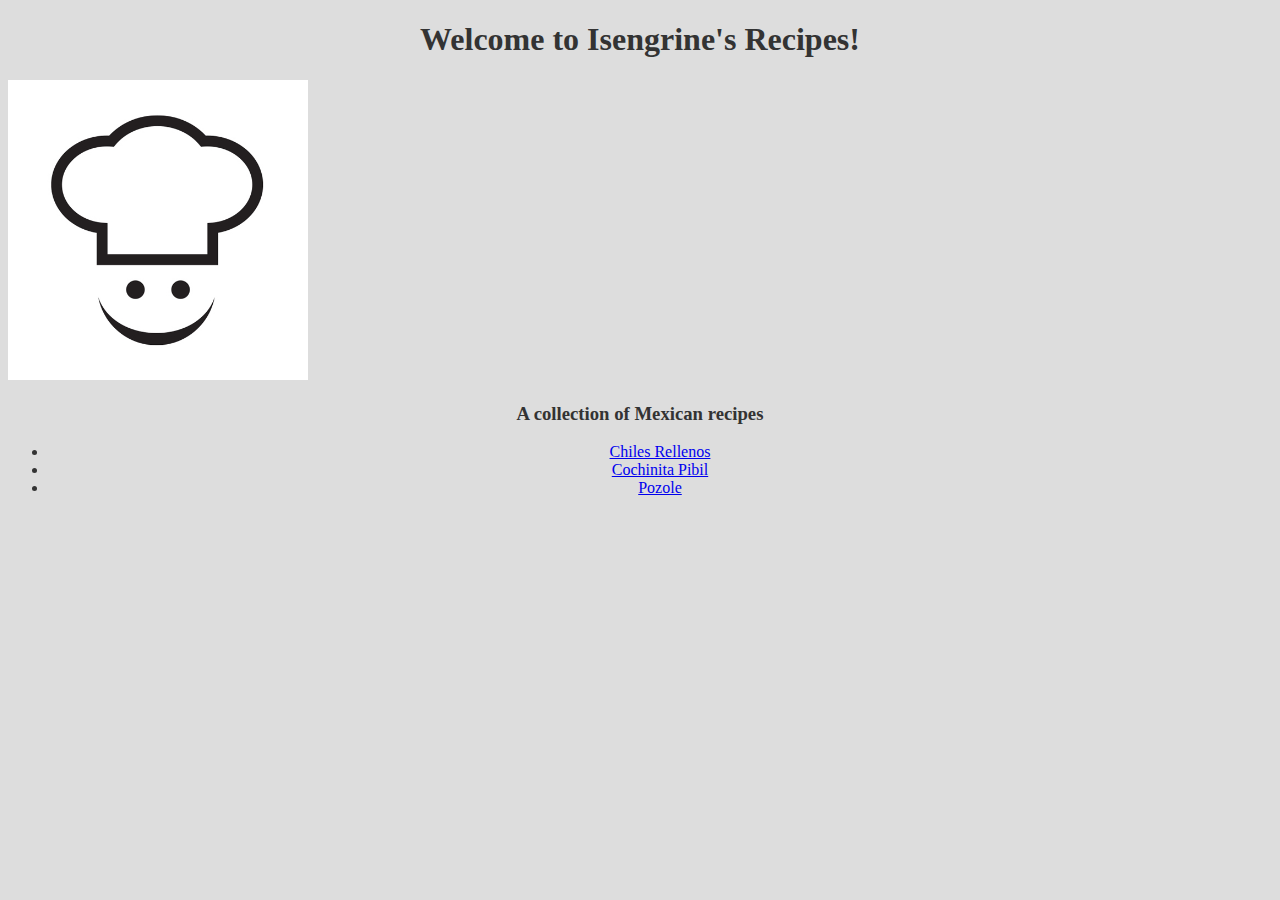
<file: index.html>
<!doctype html>
<html>
    <head>
        <meta charset="utf-8">
        <title>Isengrine's Recipes</title>
        <link rel="stylesheet" href="./css/style.css">
    </head>

    <body>
        <h1 class="text main">Welcome to Isengrine's Recipes!</h1>
        <img src="./img/chef.jpg" alt="A drawing of a chef" height="300" width="300">
        <h3 class="text main">A collection of Mexican recipes</h3>
        <ul class="text main">
            <li><a href="./recipes/chiles_rellenos.html">Chiles Rellenos</a></li>
            <li><a href="./recipes/cochinita_pibil.html">Cochinita Pibil</a></li>
            <li><a href="./recipes/pozole.html">Pozole</a></li>
        </ul>
    </body>
</html>
</file>
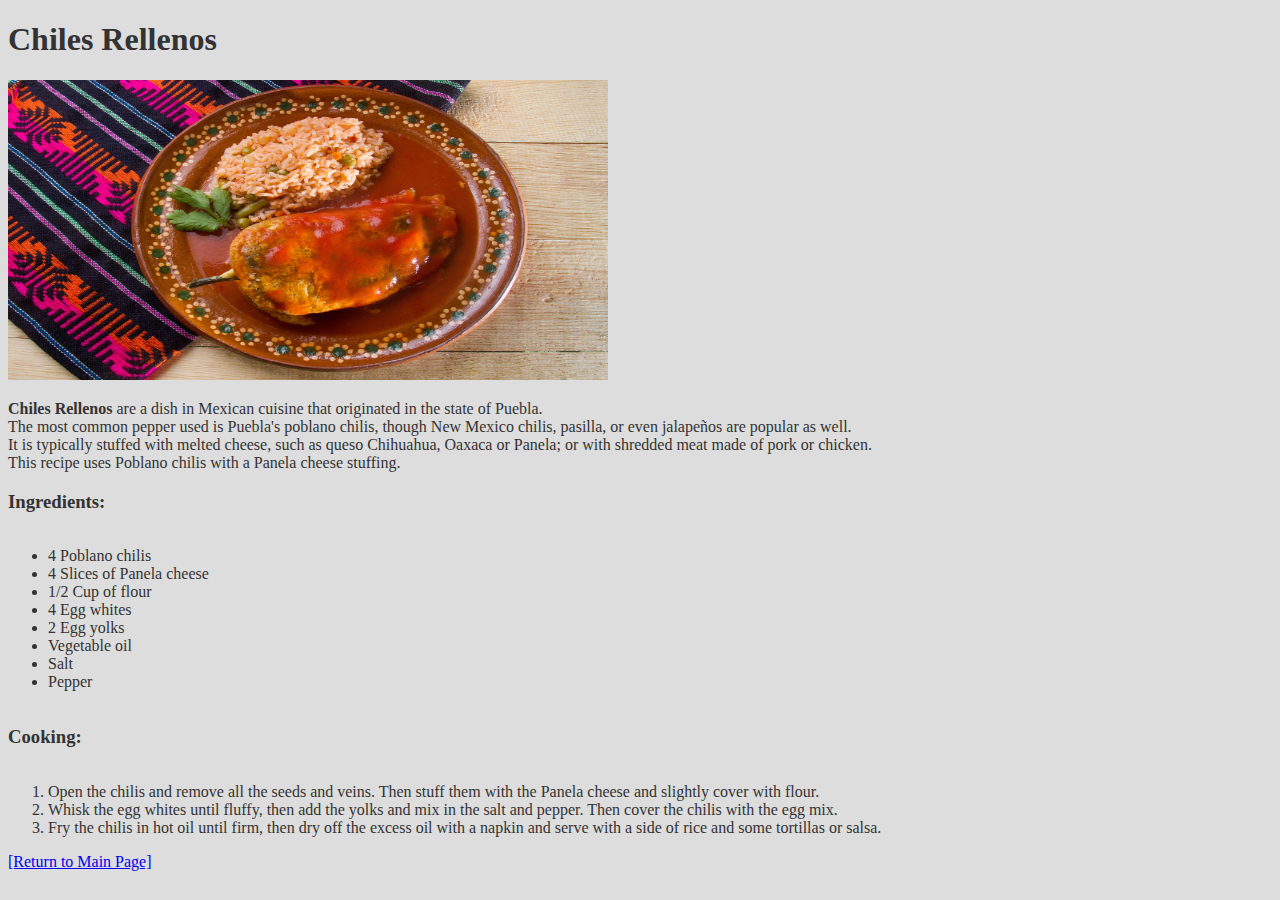
<file: recipes/chiles_rellenos.html>
<!doctype html>
 <html>
     <head>
         <meta charset="utf-8">
         <title>Chiles Rellenos | Isengrine's Recipes</title>
         <link rel="stylesheet" href="../css/style.css">
     </head>
 
     <body>
        <h1 class="text">Chiles Rellenos</h1>
        <img src="../img/chiles-rellenos.jpg" alt="A plate with a chile relleno in salsa with rice" height="300" width="600">
        <br>
        <p class="text"><strong>Chiles Rellenos</strong> are a dish in Mexican cuisine that originated in the state of Puebla.<br>
            The most common pepper used is Puebla's poblano chilis, though New Mexico chilis, pasilla, or even jalapeños are popular as well.<br>
            It is typically stuffed with melted cheese, such as queso Chihuahua, Oaxaca or Panela; or with shredded meat made of pork or chicken.<br>
            This recipe uses Poblano chilis with a Panela cheese stuffing.
        </p>
        <h3 class="text">Ingredients:</h3>
        <ul class="text list">
            <li>4 Poblano chilis</li>
            <li>4 Slices of Panela cheese</li>
            <li>1/2 Cup of flour</li>
            <li>4 Egg whites</li>
            <li>2 Egg yolks</li>
            <li>Vegetable oil</li>
            <li>Salt</li>
            <li>Pepper</li>
        </ul>
        <h3 class="text">Cooking:</h3>
        <ol class="text list">
            <li>Open the chilis and remove all the seeds and veins. Then stuff them with the Panela cheese and slightly cover with flour.</li>
            <li>Whisk the egg whites until fluffy, then add the yolks and mix in the salt and pepper. Then cover the chilis with the egg mix.</li>
            <li>Fry the chilis in hot oil until firm, then dry off the excess oil with a napkin and serve with a side of rice and some tortillas or salsa.</li>
        </ol>
        <br>
        <a href="../index.html">[Return to Main Page]</a>
     </body>
 </html>
</file>
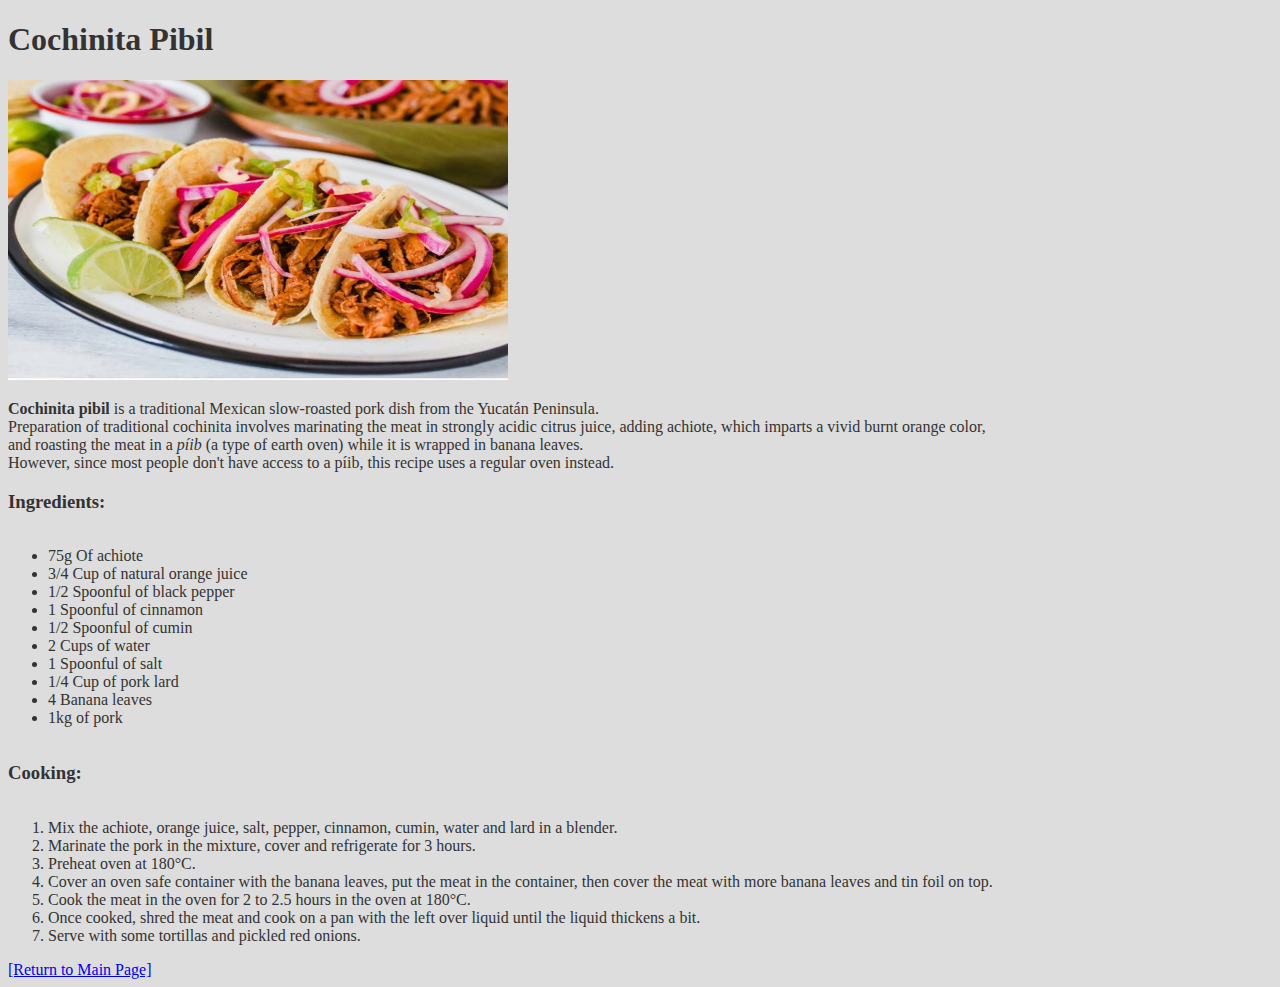
<file: recipes/cochinita_pibil.html>
<!doctype html>
 <html>
     <head>
         <meta charset="utf-8">
         <title>Cochinita Pibil | Isengrine's Recipes</title>
         <link rel="stylesheet" href="../css/style.css">
     </head>
 
     <body>
        <h1 class="text">Cochinita Pibil</h1>
        <img src="../img/cochinita-pibil.jpg" alt="A plate with cochinita pibil tacos" height="300" width="500">
        <br>
        <p class="text"><strong>Cochinita pibil</strong> is a traditional Mexican slow-roasted pork dish from the Yucatán Peninsula.<br>
           Preparation of traditional cochinita involves marinating the meat in strongly acidic citrus juice, adding achiote, which imparts a vivid burnt orange color,<br>
           and roasting the meat in a <em>píib</em> (a type of earth oven) while it is wrapped in banana leaves.<br>
           However, since most people don't have access to a píib, this recipe uses a regular oven instead.
        </p>
        <h3 class="text">Ingredients:</h3>
        <ul class="text list">
            <li>75g Of achiote</li>
            <li>3/4 Cup of natural orange juice</li>
            <li>1/2 Spoonful of black pepper</li>
            <li>1 Spoonful of cinnamon</li>
            <li>1/2 Spoonful of cumin</li>
            <li>2 Cups of water</li>
            <li>1 Spoonful of salt</li>
            <li>1/4 Cup of pork lard</li>
            <li>4 Banana leaves</li>
            <li>1kg of pork</li>
        </ul>
        <h3 class="text">Cooking:</h3>
        <ol class="text list">
            <li>Mix the achiote, orange juice, salt, pepper, cinnamon, cumin, water and lard in a blender.</li>
            <li>Marinate the pork in the mixture, cover and refrigerate for 3 hours.</li>
            <li>Preheat oven at 180°C.</li>
            <li>Cover an oven safe container with the banana leaves, put the meat in the container, then cover the meat with more banana leaves and tin foil on top.</li>
            <li>Cook the meat in the oven for 2 to 2.5 hours in the oven at 180°C.</li>
            <li>Once cooked, shred the meat and cook on a pan with the left over liquid until the liquid thickens a bit.</li>
            <li>Serve with some tortillas and pickled red onions.</li>
        </ol>
        <br>
        <a href="../index.html">[Return to Main Page]</a>
     </body>
 </html>
</file>
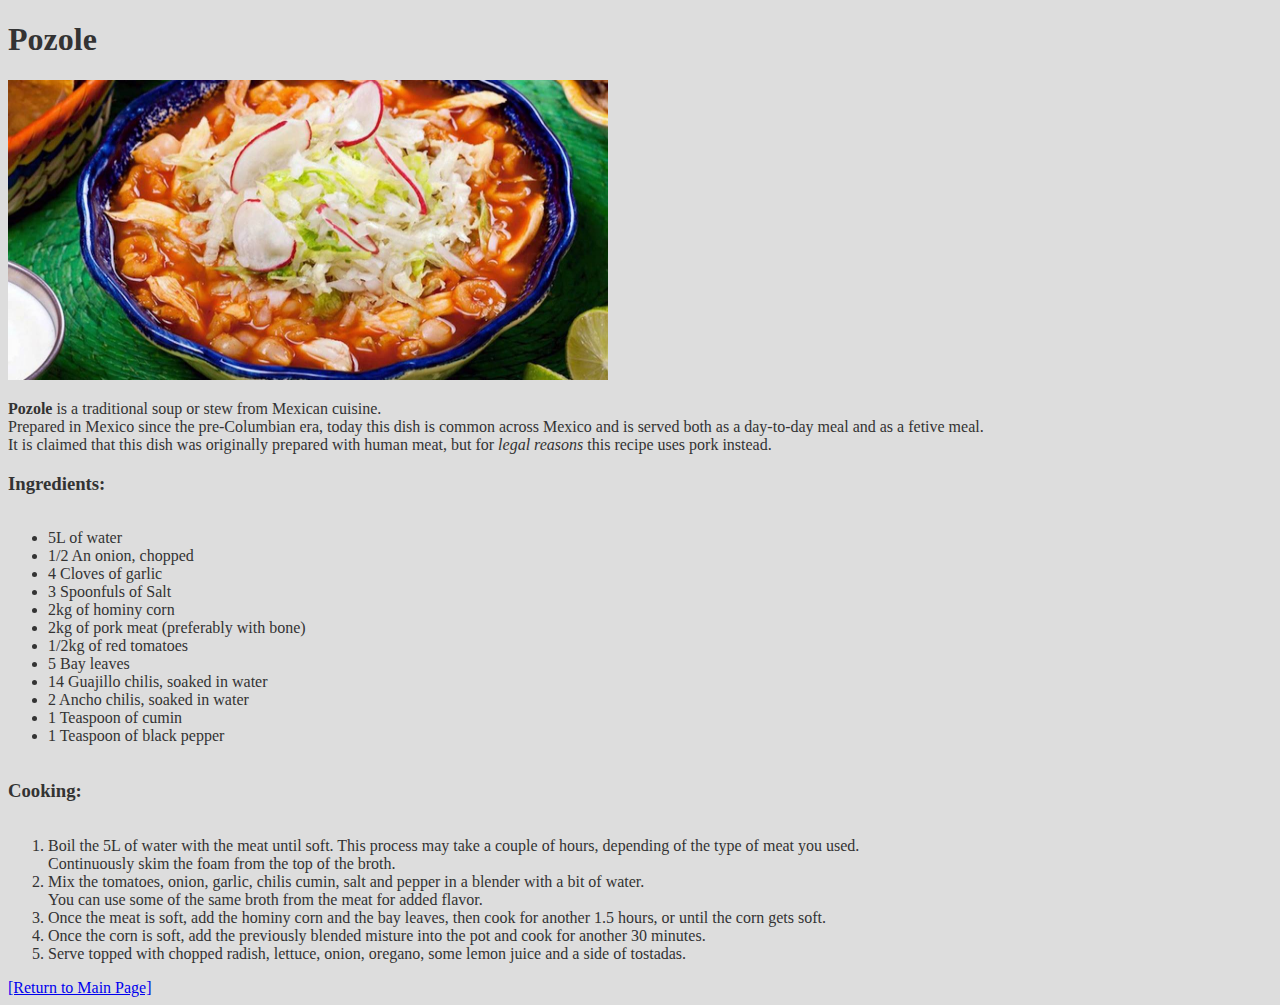
<file: recipes/pozole.html>
<!doctype html>
 <html>
     <head>
         <meta charset="utf-8">
         <title>Pozole | Isengrine's Recipes</title>
         <link rel="stylesheet" href="../css/style.css">
     </head>
 
     <body>
        <h1 class="text">Pozole</h1>
        <img src="../img/pozole.jpg" alt="A bowl of pozole" height="300" width="600">
        <br>
        <p class="text"><strong>Pozole</strong> is a traditional soup or stew from Mexican cuisine.<br>
            Prepared in Mexico since the pre-Columbian era, today this dish is common across Mexico and is served both as a day-to-day meal and as a fetive meal.<br>
            It is claimed that this dish was originally prepared with human meat, but for <em>legal reasons</em> this recipe uses pork instead.            
        </p>
        <h3 class="text">Ingredients:</h3>
        <ul class="text list">
            <li>5L of water</li>
            <li>1/2 An onion, chopped</li>
            <li>4 Cloves of garlic</li>
            <li>3 Spoonfuls of Salt</li>
            <li>2kg of hominy corn</li>
            <li>2kg of pork meat (preferably with bone)</li>
            <li>1/2kg of red tomatoes</li>
            <li>5 Bay leaves</li>
            <li>14 Guajillo chilis, soaked in water</li>
            <li>2 Ancho chilis, soaked in water</li>
            <li>1 Teaspoon of cumin</li>
            <li>1 Teaspoon of black pepper</li>
        </ul>
        <h3 class="text">Cooking:</h3>
        <ol class="text list">
            <li>Boil the 5L of water with the meat until soft. This process may take a couple of hours, depending of the type of meat you used.<br>
                Continuously skim the foam from the top of the broth.
            </li>
            <li>Mix the tomatoes, onion, garlic, chilis cumin, salt and pepper in a blender with a bit of water.<br>
                You can use some of the same broth from the meat for added flavor.
            </li>
            <li>Once the meat is soft, add the hominy corn and the bay leaves, then cook for another 1.5 hours, or until the corn gets soft.</li>
            <li>Once the corn is soft, add the previously blended misture into the pot and cook for another 30 minutes.</li>
            <li>Serve topped with chopped radish, lettuce, onion, oregano, some lemon juice and a side of tostadas.</li>
        </ol>
        <br>
        <a href="../index.html">[Return to Main Page]</a>
     </body>
 </html>
</file>
<file: css/style.css>
body
{
    background-color: #DDDDDD;
}

.text
{
    color: #333333;
}

.main
{
    text-align: center;
}

.list
{
    display: inline-block;
    text-align: left;
}
</file>
